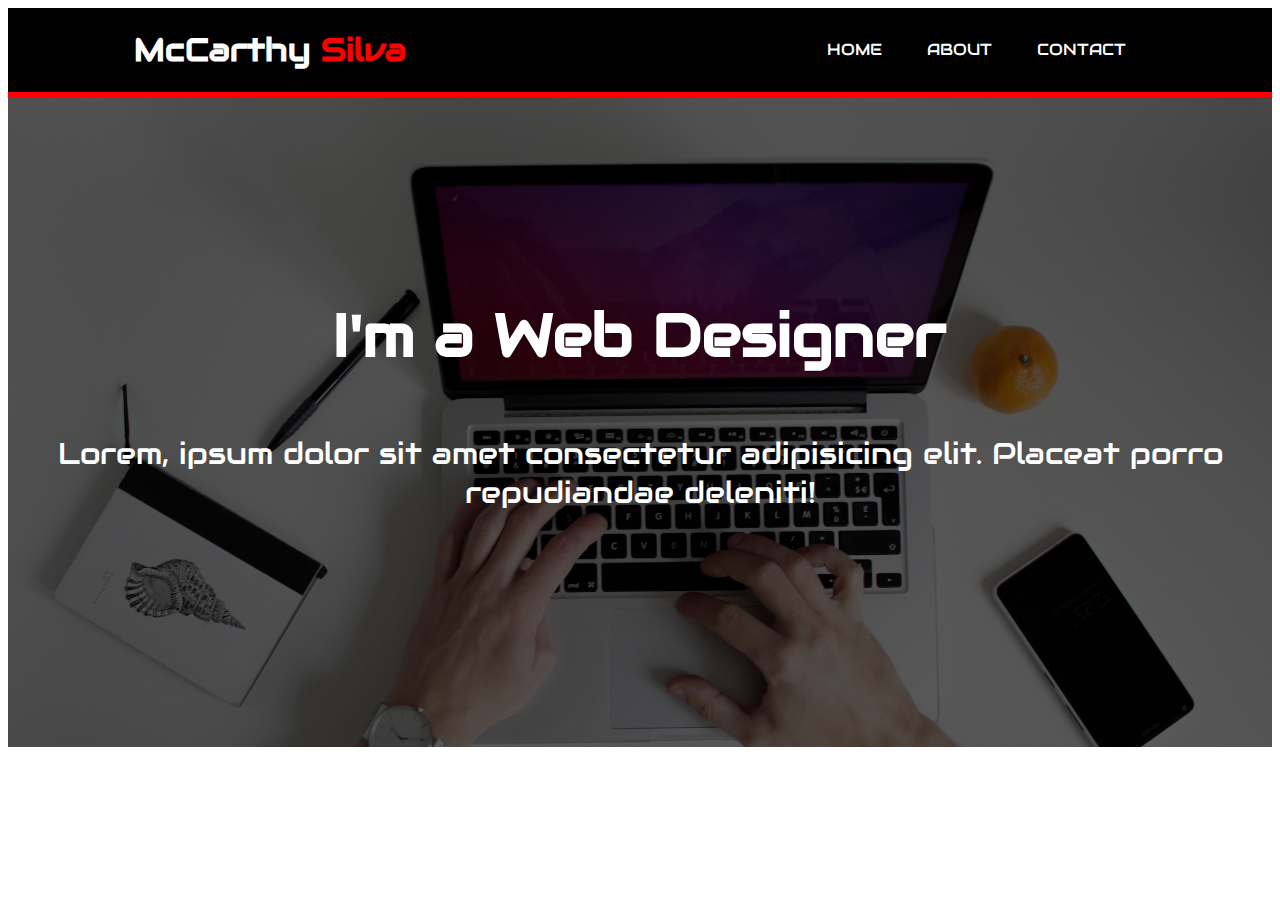
<file: index.html>
<!DOCTYPE html>
<html lang="en">
<head>
    <meta charset="UTF-8">
    <meta name="viewport" content="width=device-width, initial-scale=1.0">
    <title>McCarthy Silva Portfolio Page</title>
    <link rel="stylesheet" href="style.css">
    <link rel="preconnect" href="https://fonts.gstatic.com">
    <link href="https://fonts.googleapis.com/css2?family=Audiowide&display=swap" rel="stylesheet">
</head>
<body>
    <div id="header">
        <div class="container">
            <div id="branding">
                <h1>McCarthy <span>Silva</span></h1>
            </div>
            <div id="navs">
                <nav>
                    <ul>
                        <li type="none"><a href="index.html" target="_blank">HOME</a></li>
                        <li type="none"><a href="about.html" target="_blank">ABOUT</a></li>
                        <li type="none"><a href="contact.html" target="_blank">CONTACT</a></li>
                    </ul>
                </nav>
            </div>
        </div>
    </div>
    <div id="main">
        <div class="container">
            <h1>I'm a Web Designer</h1>
            <br><p>Lorem, ipsum dolor sit amet consectetur adipisicing elit. Placeat porro repudiandae deleniti!</p>
        </div>
    </div>
</body>
</html>
</file>
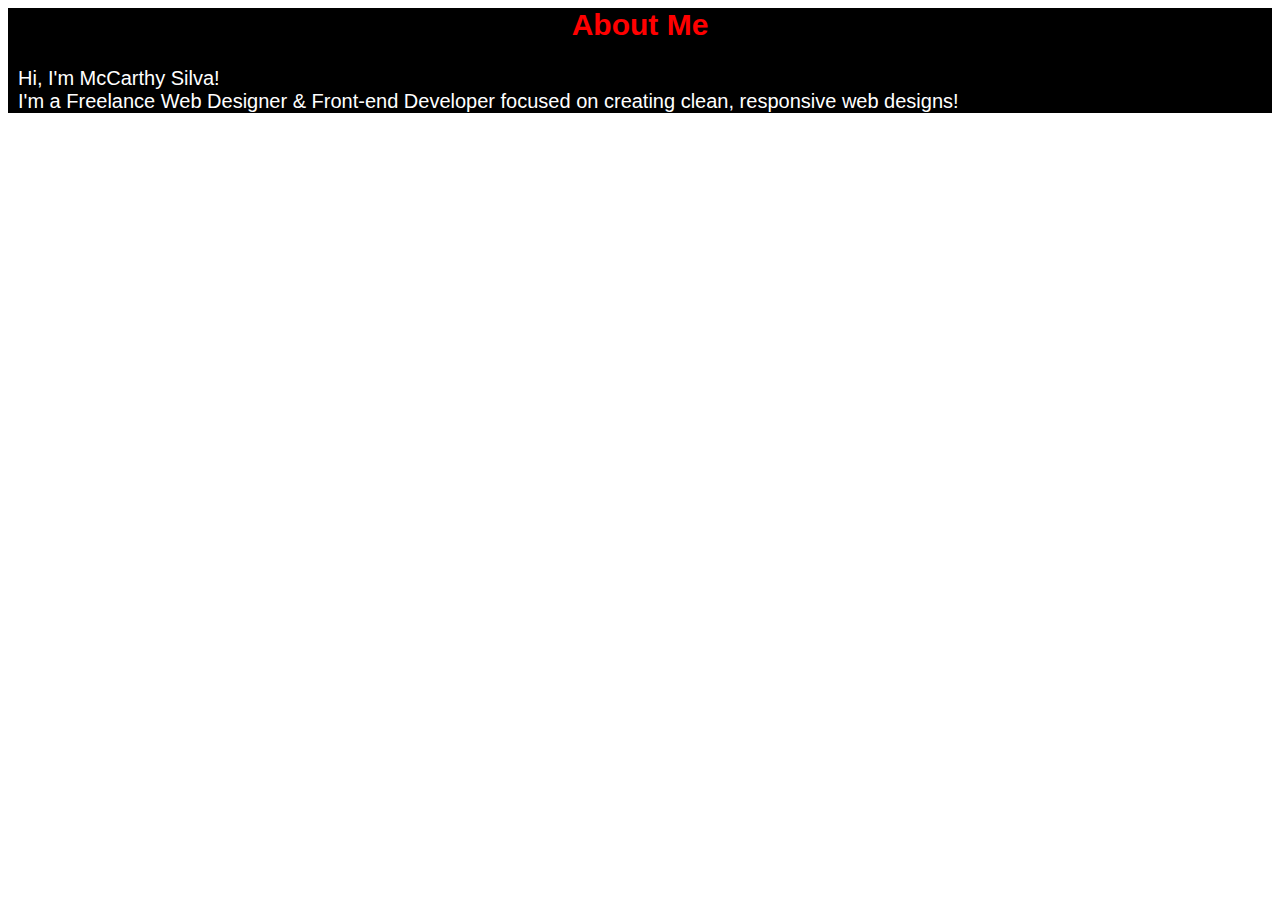
<file: about.html>
<!DOCTYPE html>
<html lang="en">
<head>
    <meta charset="UTF-8">
    <meta name="viewport" content="width=device-width, initial-scale=1.0">
    <title>About Page</title>
    <link rel="stylesheet" href="style.css">
</head>
<body>
    <div id="about">
        <h2>About Me</h2>
        <p>Hi, I'm McCarthy Silva!
        <br>I'm a Freelance Web Designer & Front-end Developer focused on creating clean, responsive web designs!</p>
    </div>
</body>
</html>
</file>
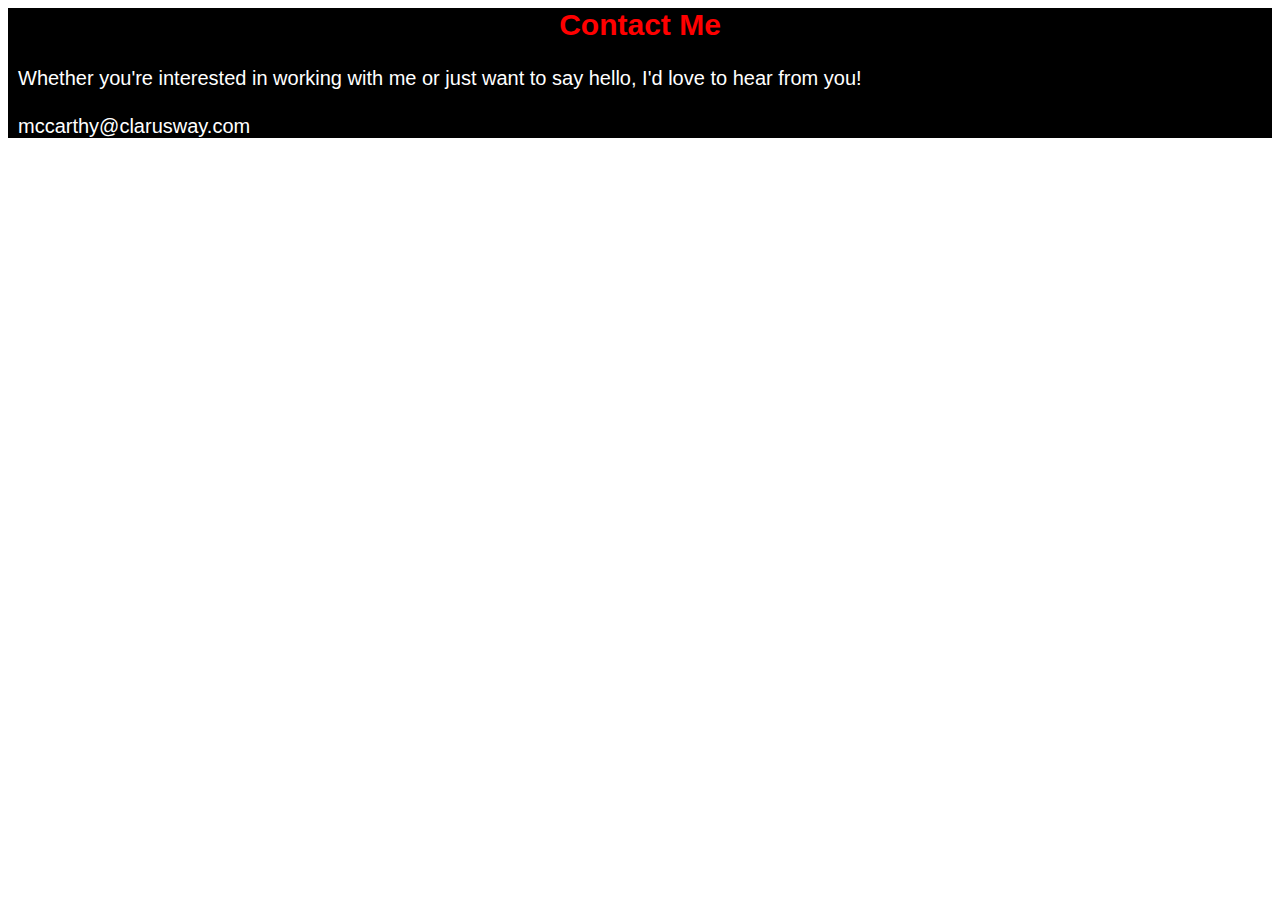
<file: contact.html>
<!DOCTYPE html>
<html lang="en">
<head>
    <meta charset="UTF-8">
    <meta name="viewport" content="width=device-width, initial-scale=1.0">
    <title>Contact Page</title>
    <link rel="stylesheet" href="style.css">
</head>
<body>
    <div id="contact">
        <h2>Contact Me</h2>
        <p>Whether you're interested in working with me or just want to say hello, I'd love to hear from you!</p>
        <p>mccarthy@clarusway.com</p>
    </div>
</body>
</html>
</file>
<file: style.css>
.container {
    width: 80%;
    overflow: hidden;
    margin: auto;
    color: white;
    font-family: 'Audiowide', cursive;
}

#header {
    background-color: black;
    border-bottom: 5px solid red;
}

#header .container {    
    display: flex;
    justify-content: space-between;
    align-items: center;
}

#header h1 {
    font-size: 32px;
}

span {
    color: red;
}

li {
    display: inline;
    padding: 0px 20px;
}

a {
    color: white;
    text-decoration: none;
    background-color: transparent;
}

#main {
    background: url("banner.jpg") no-repeat;
    background-position: top;
    background-size: cover;
    text-align: center;
}

#main .container {
    background-color: rgba(0, 0, 0, 0.65);
    min-height: 650px;
    width: 100%;
}

#main h1 {
    font-size: 60px;
    margin: 200px 0px 10px;
}

#main p {
    font-size: 30px;  
}



#about, #contact {
    background-color: black;
    font-family: Arial, Helvetica, sans-serif;
}

#about h2, #contact h2 {
    color: red;
    text-align: center;
    font-size: 30px;
    margin: 0px;
}

#about p, #contact p {
    color: white;
    font-size: 20px;
    margin: 25px 0px;
    padding: 0px 10px;
}
</file>
